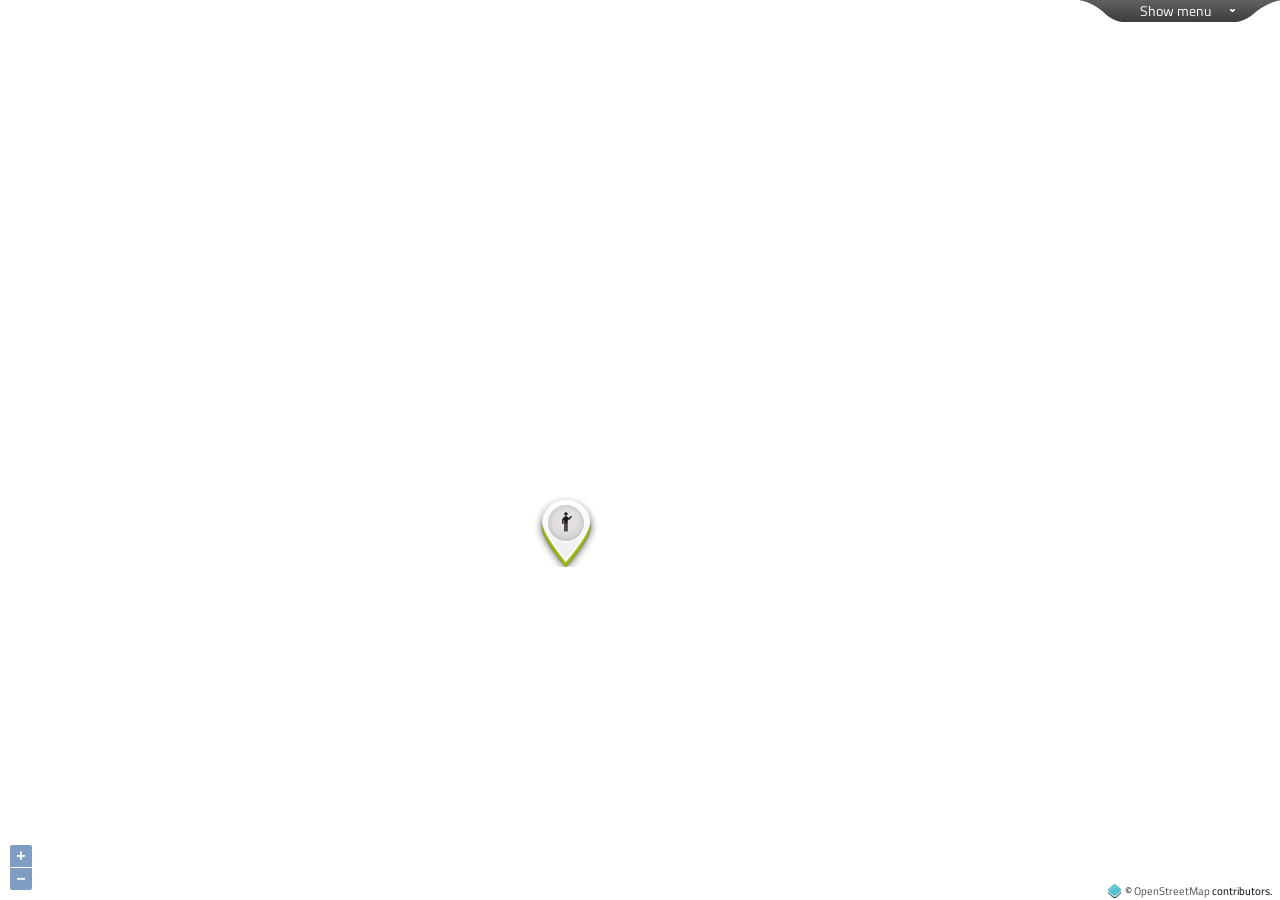
<file: www/index.html>
<!doctype html>
<html class="" lang="en">
    <head>
        <meta charset="utf-8">
		<title>Welcome to the Touristic Guide of Tangier</title>
		<meta name="viewport" content="width=device-width, initial-scale=1, maximum-scale=1, minimum-scale=1, user-scalable=no" />
		<link rel="stylesheet" href="css/app.css">
        <link rel="stylesheet" href="css/flexslider.css" />
		<link rel="stylesheet" href="css/jquery-selectbox.css" />
		<link rel="stylesheet" href="css/styles.css" />
		<link rel="stylesheet" href="css/responsive.css" />
		<link rel="stylesheet" href="css/ol.css" type="text/css">
		<link rel="stylesheet" href="css/ol3-popup.css" type="text/css">

		<!--[if lt IE 9]>
			<link rel="stylesheet" href="css/styles-ie8-and-down.css" />
		<![endif]-->

	</head>
	<body>
	   <div class="search-wrapper clearfix">
            <div class="zone-search zone clearfix">
                <div class="search block">
                    <form id="advanced-search" class="advanced-search search-collapsed clearfix">
                        <label>Categories :</label>
                        <select  id="category-selector-default" onchange="showlayer(this);">
                            <option value="">- Category -</option>
                            <option value="bank">Bank</option>
                            <option value="restaurant">Restaurant</option>
                            <option value="shop">Shop</option>
                            <option value="hotel">Hotel</option>
                            <option value="historic-site">Historic site</option>
                            <option value="art-merchant">Art Merchant</option>
                            <option value="souk">Souk</option>
                            </select>
                        <label>Tours :</label>
                        <select id="category-selector-advanced"   onchange="showTour(this);">
                            <option value="">- Guided Tour -</option>
                            <option value="1">Tour 1</option>
							<option value="2">Tour 2</option>
							<option value="3">Tour 3</option>
                            </select>
				        <div class="clearfix"></div>
                        <div class="clearfix">
							<label>Distance:</label>
							<div id="slider-distance" class="slider"></div>
							<div id="distance" class="slider-value"></div>
				        </div>					
                        <label>Tags:</label>
						<input type="text" id="search-what" class="text-input-black input-text" placeholder="What are you looking for?" />
						<div class="clearfix"></div>
						<input type="submit" class="submit" value="search" name="submit" />
					</form>
					<div class="advanced-search-control">
					   <a href="#" id="advanced-search-button" class="advanced-search-button">Show menu</a>
					</div>
				</div>
           </div><!-- end of .zone-search -->
        </div><!-- end of .search-wrapper -->

        <div id="map" class="map"></div>
        <div id="slideshow" style="display:none;" class="slideshow">
            <div class="slideshowHeader">
                <a href="#" id="closeSlideshow" class="closeButton"></a> 
            </div>
            
            <ul class="slides">
                <li>
                    <img id="img1" alt="" />
                </li>
                <li>
                    <img id="img2" alt="" />
                </li>
                <li>
                    <img id="img3" alt="" />
                </li>
            </ul>
            <div id="description" class="description">
               Something
            </div>
            <a href="#" id="like" class="likeButton"></a>
            <label id="likes">13</label>
            <a href="#" id="getHere" class="getHereButton"></a> 
            <a href="#" id="dislike" class="dislikeButton"></a>
            <label id="dislikes">1</label>
        </div>
		<script src="scripts/ol.js"></script>
		<script src="scripts/ol3-popup.js"></script>
		<script type="text/javascript" src="scripts/jquery-1.10.1.min.js"></script>
		<script type="text/javascript" src="scripts/jquery-ui-1.10.3.custom.min.js"></script>
		
		<script type="text/javascript" src="scripts/graph.js"></script>
		<script type="text/javascript" src="scripts/map.js"></script>
		<script type="text/javascript" src="scripts/jquery.selectbox-0.6.1.js"></script>
        <script type="text/javascript" src="scripts/jquery.flexslider-min.js"></script>
		<script type="text/javascript" src="scripts/slider.js"></script>
		<script type="text/javascript" src="scripts/jquery.mobilemenu.min.js"></script>
		<script type="text/javascript" src="scripts/jquery.placeholder.min.js"></script>
		<script type="text/javascript" src="scripts/scripts.js"></script>

	</body>
</html>
</file>
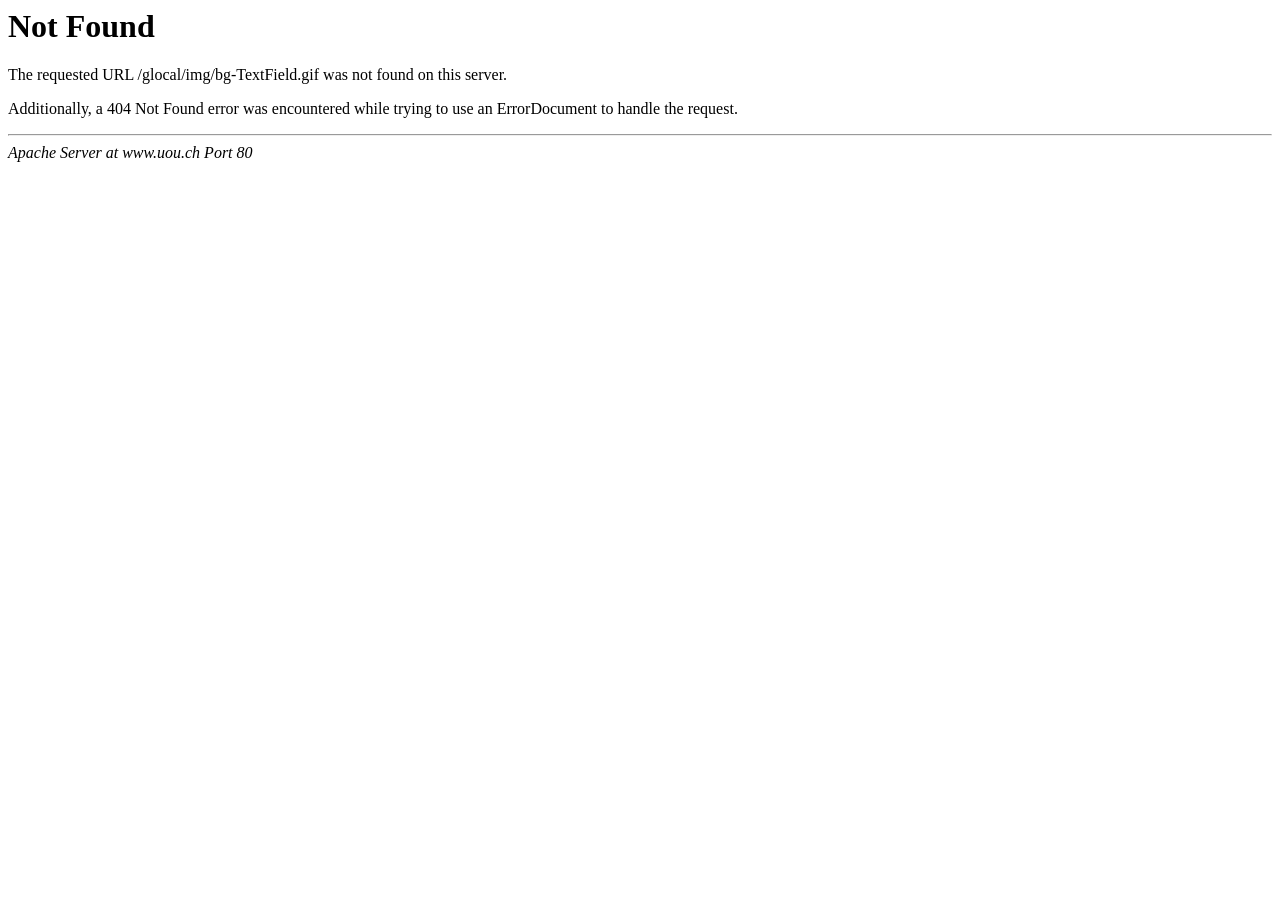
<file: www/img/bg-TextField.html>
<!DOCTYPE HTML PUBLIC "-//IETF//DTD HTML 2.0//EN">
<html><head>
<title>404 Not Found</title>
</head><body>
<h1>Not Found</h1>
<p>The requested URL /glocal/img/bg-TextField.gif was not found on this server.</p>
<p>Additionally, a 404 Not Found
error was encountered while trying to use an ErrorDocument to handle the request.</p>
<hr>
<address>Apache Server at www.uou.ch Port 80</address>
</body></html>
</file>
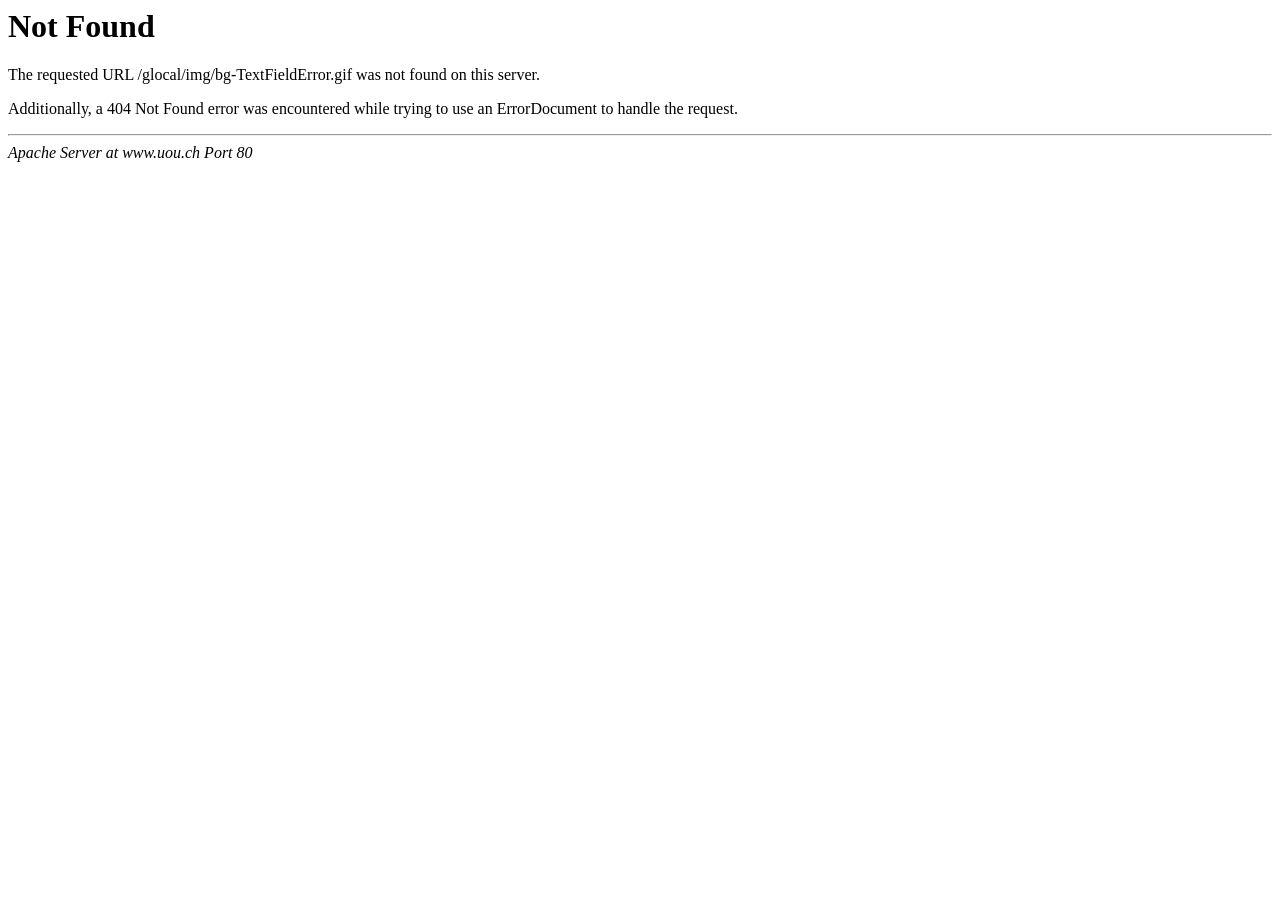
<file: www/img/bg-TextFieldError.html>
<!DOCTYPE HTML PUBLIC "-//IETF//DTD HTML 2.0//EN">
<html><head>
<title>404 Not Found</title>
</head><body>
<h1>Not Found</h1>
<p>The requested URL /glocal/img/bg-TextFieldError.gif was not found on this server.</p>
<p>Additionally, a 404 Not Found
error was encountered while trying to use an ErrorDocument to handle the request.</p>
<hr>
<address>Apache Server at www.uou.ch Port 80</address>
</body></html>
</file>
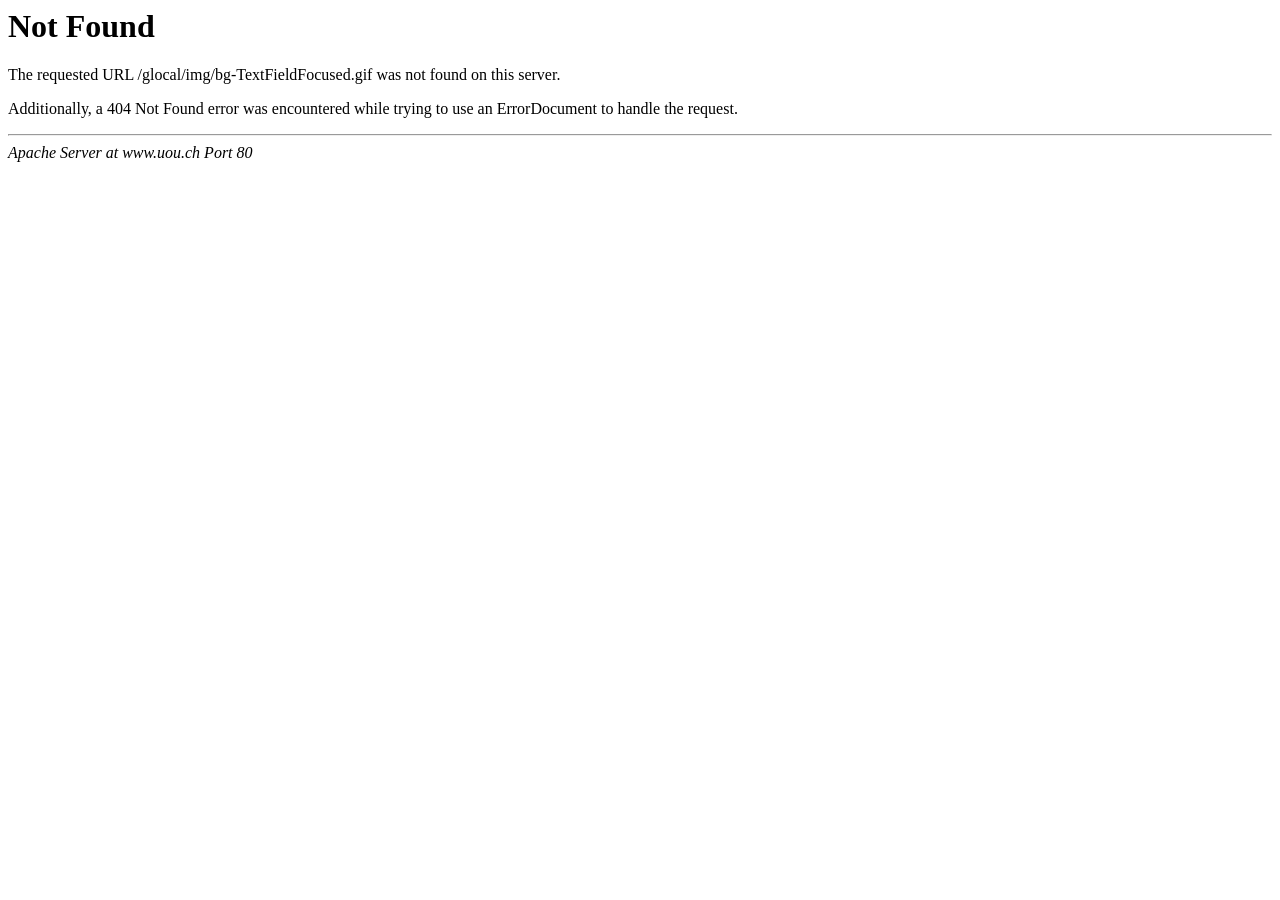
<file: www/img/bg-TextFieldFocused.html>
<!DOCTYPE HTML PUBLIC "-//IETF//DTD HTML 2.0//EN">
<html><head>
<title>404 Not Found</title>
</head><body>
<h1>Not Found</h1>
<p>The requested URL /glocal/img/bg-TextFieldFocused.gif was not found on this server.</p>
<p>Additionally, a 404 Not Found
error was encountered while trying to use an ErrorDocument to handle the request.</p>
<hr>
<address>Apache Server at www.uou.ch Port 80</address>
</body></html>
</file>
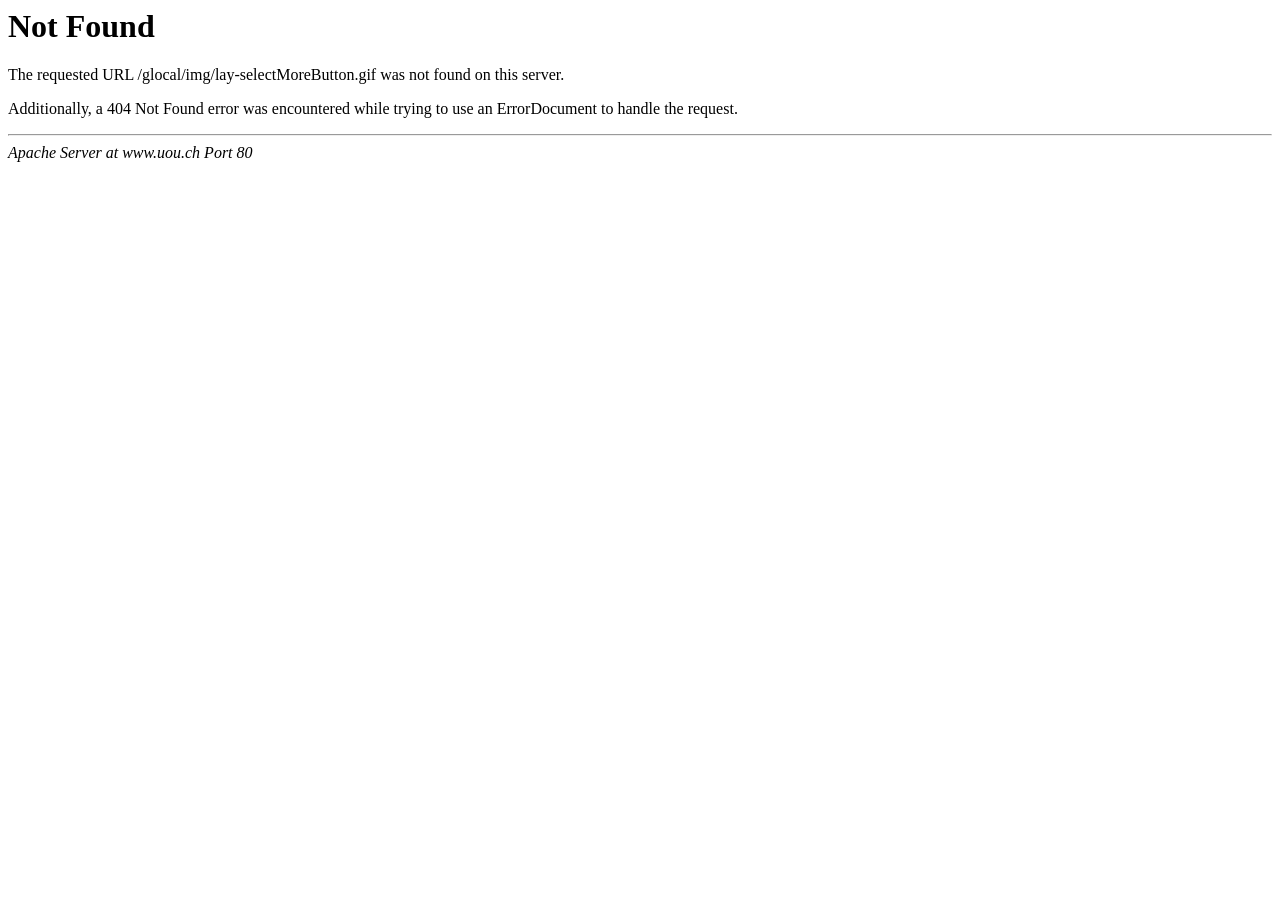
<file: www/img/lay-selectMoreButton.html>
<!DOCTYPE HTML PUBLIC "-//IETF//DTD HTML 2.0//EN">
<html><head>
<title>404 Not Found</title>
</head><body>
<h1>Not Found</h1>
<p>The requested URL /glocal/img/lay-selectMoreButton.gif was not found on this server.</p>
<p>Additionally, a 404 Not Found
error was encountered while trying to use an ErrorDocument to handle the request.</p>
<hr>
<address>Apache Server at www.uou.ch Port 80</address>
</body></html>
</file>
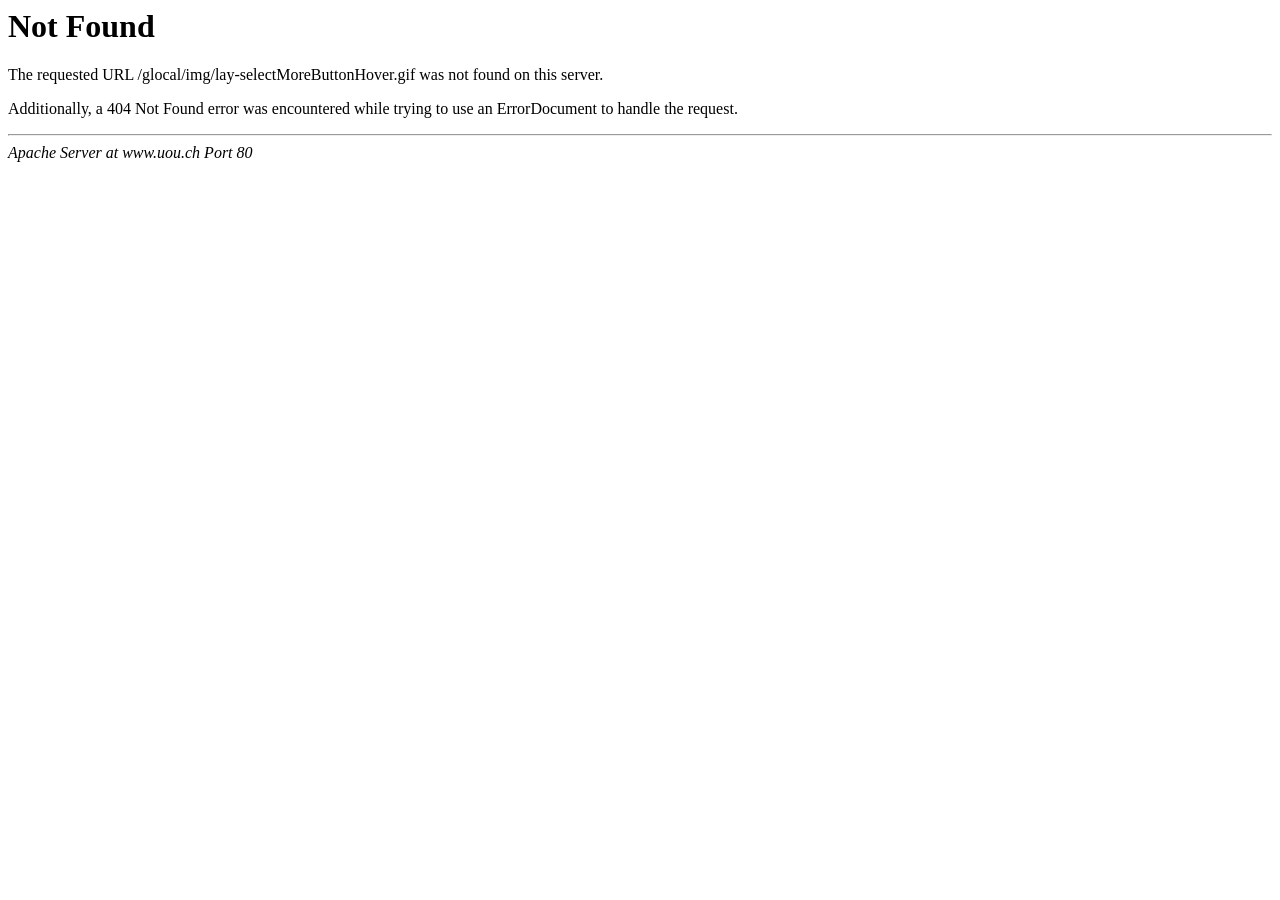
<file: www/img/lay-selectMoreButtonHover.html>
<!DOCTYPE HTML PUBLIC "-//IETF//DTD HTML 2.0//EN">
<html><head>
<title>404 Not Found</title>
</head><body>
<h1>Not Found</h1>
<p>The requested URL /glocal/img/lay-selectMoreButtonHover.gif was not found on this server.</p>
<p>Additionally, a 404 Not Found
error was encountered while trying to use an ErrorDocument to handle the request.</p>
<hr>
<address>Apache Server at www.uou.ch Port 80</address>
</body></html>
</file>
<file: www/css/app.css>
/*
 * Copyright © 2012-2015, Intel Corporation. All rights reserved.
 * Please see the included README.md file for license terms and conditions.
 */

/* Disable certain interactions on touch devices */
/* SOURCE: https://github.com/ftlabs/fastclick/blob/master/examples/input.html */
/* LICENSE: https://github.com/ftlabs/fastclick/blob/master/LICENSE */
body {
    -webkit-touch-callout: none ;
    -webkit-text-size-adjust: none ; -ms-text-size-adjust: none ;
    -webkit-user-select: none ; -moz-user-select: none ; -ms-user-select: none ; user-select: none ;
    -webkit-highlight: none ;
    -webkit-tap-highlight-color: rgba(0,0,0,0) ;
    -webkit-tap-highlight-color: transparent ;      /* For some Androids */
}

/* Recommended for Windows 8 Phone */
/* SOURCE: http://www.excellentwebworld.com/common-problems-solution-for-windows-phone-8-phonegap */
html {
    -ms-touch-action: pan-x ;
}

/* Recommended for Windows 8 Phone */
/* SOURCE: http://www.excellentwebworld.com/common-problems-solution-for-windows-phone-8-phonegap */
body {
    -ms-touch-action: pan-y ;
    -ms-content-zooming: none ;
}

/* allow copy-paste */
input, textarea  {
    -webkit-user-select: text ; -moz-user-select: text ; -ms-user-select: text ; user-select: text ;
}

body {
    /* margin: 0.5rem ; */
    background: white ;
    color: black ;
}
</file>
<file: www/css/styles.css>
@import url(http://fonts.googleapis.com/css?family=Titillium+Web:400,700);

@import url(http://fonts.googleapis.com/css?family=Patua+One);

.clearfix:after {
	content: ".";
	display: block;
	height: 0;
	font-size: 0;
	clear: both;
	visibility: hidden;
}

body {
	font-family: "Titillium Web";
	font-size: 14px;
	color: #4d4d4d;
	margin: 0;
    padding: 0;
    height: 100%;
    width: 100%;
}

.section {
	background-color: #ffffff;
}

iframe {
	display: block;
}

a {
	color: #4d4d4d;
	text-decoration: none;
	transition: color 0.2s ease-in-out 0s;
}

a:hover {
	color: #98b709;
}

h1, h2, h3, h4, h5, h6 {
	margin: 0;
}

h1 {
	font-size: 3.42857em;
}

h3 {
	font-size: 1.2857em;
}

a, img {
	border: none;
}

/*****************
1. COMMON ELEMENTS
*****************/

/* TEXT INPUTS */

.text-input-grey {
	width: 82%;
	background-color: #f2f2f2;
	font-family: "Titillium Web";
	font-size: 1em;
	line-height: 30px;
	height: 30px;
	color: #999999;
	padding: 0 9%;
	border: none;
	border-radius: 20px;
	box-shadow: 0 0 5px #bababa inset;
}

.text-input-black {
	height: 20px;
	font-family: "Titillium Web";
	font-size: 1em;
	color: #999999;
	background: url([data-uri]);
	background: linear-gradient(top, rgba(25, 25, 25, 0.8), rgba(65, 65, 65, 0.5));
	background: -moz-linear-gradient(top, rgba(25, 25, 25, 0.8), rgba(65, 65, 65, 0.5));
	background: -webkit-linear-gradient(top, rgba(25, 25, 25, 0.8), rgba(65, 65, 65, 0.5));
	background: -ms-linear-gradient(top, rgba(25, 25, 25, 0.8), rgba(65, 65, 65, 0.5));
	background: -webkit-gradient(linear, left top, left bottom, from(rgba(25, 25, 25, 0.8)), to(rgba(65, 65, 65, 0.5)));
	padding: 10px 15px;
	border-top: none;
	border-left: none;
	border-right: none;
	border-bottom: 1px solid #7d7d7d;
	border-radius: 25px;
	box-shadow: 0 3px 5px rgba(0, 0, 0, 0.7) inset;
}

/* SELECT LIST */

.jquery-selectbox {
	position: relative;
	height: 20px;
	font-family: "Titillium Web";
	font-size: 1em;
	color: #999999;
	background: url([data-uri]);
	background: linear-gradient(top, rgba(25, 25, 25, 0.8), rgba(65, 65, 65, 0.5));
	background: -moz-linear-gradient(top, rgba(25, 25, 25, 0.8), rgba(65, 65, 65, 0.5));
	background: -webkit-linear-gradient(top, rgba(25, 25, 25, 0.8), rgba(65, 65, 65, 0.5));
	background: -ms-linear-gradient(top, rgba(25, 25, 25, 0.8), rgba(65, 65, 65, 0.5));
	background: -webkit-gradient(linear, left top, left bottom, from(rgba(25, 25, 25, 0.8)), to(rgba(65, 65, 65, 0.5)));
	padding: 10px 1.5%;
	border-top: none;
	border-left: none;
	border-right: none;
	border-bottom: 1px solid #7d7d7d;
	border-radius: 25px;
	box-shadow: 0 3px 5px rgba(0, 0, 0, 0.7) inset;
	margin: 20px 2% 20px 0;
}

.jquery-selectbox.selecthover {
	background: url([data-uri]);
	background: linear-gradient(top, rgba(25, 25, 25, 0.8), rgba(65, 65, 65, 0.5));
	background: -moz-linear-gradient(top, rgba(25, 25, 25, 0.8), rgba(65, 65, 65, 0.5));
	background: -webkit-linear-gradient(top, rgba(25, 25, 25, 0.8), rgba(65, 65, 65, 0.5));
	background: -ms-linear-gradient(top, rgba(25, 25, 25, 0.8), rgba(65, 65, 65, 0.5));
	background: -webkit-gradient(linear, left top, left bottom, from(rgba(25, 25, 25, 0.8)), to(rgba(65, 65, 65, 0.5)));
	border-top: none;
	border-left: none;
	border-right: none;
	border-bottom: 1px solid #7d7d7d;
	box-shadow: 0 3px 5px rgba(0, 0, 0, 0.7) inset;
}

	.jquery-selectbox .jquery-selectbox-moreButton {
		position: absolute;
		float: none;
		top: 2px;
		right: 1px;
		width: 38px;
		height: 38px;
		background: url(../images/dropdown-arrow.png) no-repeat;
	}

	.jquery-selectbox .jquery-selectbox-moreButton.morebuttonhover {
		background: url(../images/dropdown-arrow.png) no-repeat;
	}

	.jquery-selectbox .jquery-selectbox-list {
		top: 50px;
		width: 98% !important;
		max-height: 400px;
		background-color: #343434;
		color: #98b709;
		padding: 0;
		border: none;
		border-radius: 3px;
	}

		.jquery-selectbox .jquery-selectbox-list span {
			padding: 19px 0 19px 20px;
			border-top: 1px solid #434343;
			border-bottom: 1px solid #272727;
		}

		.jquery-selectbox .jquery-selectbox-list span:first-child {
			border-top: none;
		}

		.jquery-selectbox-list span:last-child {
			border-bottom: none;
		}

		.jquery-selectbox-list span.listelementhover {
			background-color: #343434;
			cursor: pointer;
		}

	.jquery-selectbox .jquery-selectbox-currentItem {
		line-height: 20px;
		padding: 0;
	}

/************************
3. CONTENT ELEMENTS STYLE
************************/


.search-wrapper {
	position: absolute;
	width: 100%;
	background-color: rgba(177, 177, 177, 0.9);
	z-index: 10;
}




/* "SEARCH" BLOCK */

.search {
	position: relative;
}
	.search .default-search .input-text {
		display: inline-block;			
		float: left;
		width: 26%;
		padding: 10px 1.5%;
		margin: 20px 2% 20px 0;
	}

	

	.search .default-search .jquery-selectbox {
		display: inline-block;		
		width: 100% !important;
		
		
	}

	

	.search .advanced-search {
		padding-top: 20px;
	}

		.search .advanced-search label {
			display: block;
			float: left;
			width: 23.4375%;
			line-height: 20px;
			font-family: "Patua One";
			color: #ffffff;
			padding: 20px 0;
		}

		.search .advanced-search .slider {
			display: block;
			float: left;
			width: 62.5%;
			height: 12px;
			background: rgba(125, 125, 125, 0.6);
			margin: 24px 0;
			border-bottom: 1px solid #7d7d7d;
			border-radius: 7px;
			box-shadow: 0 0 5px rgba(0, 0, 0, 0.85) inset;
		}

			.search .advanced-search .slider .ui-slider-range {
				background-color: #98b709;
				height: 10px;
				border-radius: 7px 7px 7px 7px;
				margin: 1px;
			}

			.search .advanced-search .slider .ui-slider-handle {
				height: 20px;
				background: url(../images/slider-handle.png) no-repeat center center;
				cursor: pointer;
			}

		.search .advanced-search .slider-value {
			display: block;
			float: left;
			width: 7.0625%;
			line-height: 20px;
			font-family: "Patua One";
			color: #ffffff;
			padding: 20px 3.5%;
		}

		.search .advanced-search input {
			display: block;
			float: left;
			width: 17%;
			padding: 10px 1.5%;
			margin: 10px 1% 10px 0;
		}

		.search .advanced-search input.input-zip-code {
			margin-left: 23.4375%;
		}

		.search .advanced-search .jquery-selectbox {
			display: inline;
			float: left;
			width: 80% !important;
			margin-top: 10px;
		}

			.search .advanced-search .location-fields .jquery-selectbox {
				width: 17% !important;
				margin: 10px 1% 10px 0;
			}

		.search .advanced-search .submit {
			float: right;
			width: 125px;
			height: 40px;
			font-family: "Patua One";
			font-size: 1em;
			text-transform: uppercase;
			color: #ffffff;
			background: url("../images/search-button-background.png") no-repeat left #a6c12a;
			cursor: pointer;
			padding-left: 40px;
			border: none;
			border-radius: 25px;
			box-shadow: 0 2px 2px rgba(0, 0, 0, 0.3);
			margin-bottom: 50px;
		}

	.search .advanced-search-control {
		position: absolute;
		bottom: -22px;
		right: 0;
		background: url(../images/advanced-search-background.png) no-repeat center center;
	}

		.search .advanced-search-control .advanced-search-button {
			display: block;
			min-width: 100px;
			text-align: center;
			color: #ffffff;
			padding: 0 55px 0 45px;
			background: url(../images/advanced-search-arrow-down.png) no-repeat 150px center;
			line-height: 22px;
		}

		.search .advanced-search-control .advanced-search-button.expanded {
			background: url(../images/advanced-search-arrow-up.png) no-repeat 142px center;
		}



/*  MAP BLOCK */
html{
	width: 100%;
	height: 100%;
    padding: 0;
    margin: 0;
}

#map {
    position: relative;
	width: 100%;
	height: 100%;
    margin: 0;
    padding: 0;
}

/* "SLIDESHOW" BLOCK */

.slideshow {
	position: absolute;
	overflow: hidden;
    background-color: rgba(177, 177, 177, 0.6);
    top: 0;
    left: 0;
    width: 100%;
	height: 100%;
    margin: 0;
    padding: 0;
    z-index: 1;
}
    .slideshow .closeButton {
        position: absolute;
        top: 10px;
        left: 10px;
		width: 30px;
		height: 30px;
        z-index: 5;
        background-image: url(../images/close-grey.png);
        background-repeat: no-repeat;
	}
    .slideshow .description {
		display: block;
        width: 100%;
		height: 60px;
	}
    .slideshow .slideshowHeader {
		display: block;
        width: 100%;
		height: 50px;
	}
	.slideshow .slides img {
		display: block;
        width: 100%;
		height: 50%;
	}
    .slideshow .likeButton {
        position: absolute;
        bottom: 10px;
        right: 10px;
		width: 40px;
		height: 40px;
        z-index: 5;
        background-image: url(../images/likeIcon.png);
        background-repeat: no-repeat;
	}
    .slideshow .dislikeButton {
        position: absolute;
        bottom: 10px;
        left: 10px;
		width: 40px;
		height: 40px;
        z-index: 5;
        background-image: url(../images/dislikeIcon.png);
        background-repeat: no-repeat;
	}
    .slideshow #likes {
        position: absolute;
        font-family: "Titillium Web";
	   font-size: 2em;
        bottom: 60px;
        right: 10px;
		width: 30px;
		height: 30px;
        z-index: 5;
    }
     .slideshow #dislikes {
        position: absolute;
         font-family: "Titillium Web";
	   font-size: 2em;
        bottom: 60px;
        left: 10px;
		width: 40px;
		height: 40px;
        z-index: 5;
	}
    .slideshow .getHereButton {
        position: absolute;
        bottom: 10px;
        left: 45%;
		width: 40px;
		height: 40px;
        z-index: 5;
        background-image: url(../images/getHere.png);
        background-repeat: no-repeat;
	}
	.slideshow .flex-direction-nav a {
		width: 40px;
		height: 60px;
		opacity: 1;
		margin-top: -52px;
		z-index: 5;
	}

		.slideshow .flex-direction-nav .flex-prev {
			left: 0;
			background: url(../images/slideshow-previous.png) no-repeat center center;
		}

		.slideshow .flex-direction-nav .flex-next {
			right: 0;
			background: url(../images/slideshow-next.png) no-repeat center center;
		}
</file>
<file: www/css/responsive.css>
/*******************************
THIS FILE CONTAINS MEDIA QUERIES
*******************************/

@media all and (max-width: 999px) {

	/***********************
	2. HEADER ELEMENTS STYLE
	***********************/

	/* ADVERTISEMENT BANNER STYLE */

	.adverisement a img {
		margin: 30px auto;
	}

	/* MAIN MENU STYLE */

	/* First level links */
	.main-menu ul li a {
		padding: 25px 11px 25px;
	}

	.main-menu ul li.active a {
		padding: 25px 13px 22px;
	}

	/*********************
	CONTENT ELEMENTS STYLE
	*********************/

	/* "WELCOME" BLOCK */

	.welcome .welcome-globe .globe {
		top: 1px;
		width: 200px;
		margin-left: -100px;
	}

}

@media all and (max-width: 767px) {

	h1 {
		font-size: 2.2857em;
	}

	/********************
	HEADER ELEMENTS STYLE
	********************/

	.header-top-right {
		text-align: center;
		border-top: 1px solid #e6e6e6;
		padding-left: 2%;
		padding-right: 2%;
		margin-left: 0;
		margin-right: 0;
	}

	/* USER LINKS STYLE */

	.user-links {
		text-align: center;
	}

	/* LANGUAGE SELECTOR STYLE */

	.languages {
		float: none;
	}

	/* LOGO STYLE */

	.logo {
		text-align: center;
	}

		.logo a {
			display: inline-block;
		}

			.logo a img {
				margin: 10px 0;
			}

	/* ADVERTISEMENT BANNER STYLE */

	.adverisement a img {
		margin: 0 0 10px;
	}

	/*********************
	CONTENT ELEMENTS STYLE
	*********************/

	.search-wrapper {
		background-color: transparent;
	}

		.search-wrapper .zone-search {
			background-color: rgba(77, 77, 77, 0.9);
		}

	.sidebar-container {
		margin-top: 20px;
	}

	/* SEARCH STYLE */

	/* Default search form */
	.search .default-search .input-text {
		width: 43%;
		margin: 20px 2% 0;
	}

	.search .default-search .jquery-selectbox {
		width: 43% !important;
		margin: 20px 2% 0;
	}

	.search .default-search .submit {
		float: right;
		width: 140px;
		margin-right: 2%;
	}

	/* Advanced search form */
	.search .advanced-search .slider {
		width: 52.5%;
	}

	.search .advanced-search .slider-value {
		width: 17.0625%;
	}

	/* "INDUSTRIES TABS" BLOCK */

	.industries-tabs ul li {
		width: 20%;
		height: 40px;
	}

	.industries-tabs ul li:hover {
		background-image: none;
	}

		.industries-tabs ul li a.sports,
		.industries-tabs ul li a.offices {
			border-left: 1px solid #e7e7e7;
		}

	/* "WELCOME" BLOCK */

	.welcome .welcome-globe .globe {
		top: -20px;
		width: auto;
		margin-left: -122px;
	}

	/********************
	FOOTER ELEMENTS STYLE
	********************/

	.footer-wrapper .zone-footer .footer-container .block {
		float: none;
		width: 100%;
		margin: 0 0 30px 0;
	}

	.copyright-wrapper .zone-copyright .copyright-left-container,
	.copyright-wrapper .zone-copyright .copyright-right-container  {
		text-align: center;
	}

}

@media all and (max-width: 600px) {

	/* "WELCOME" BLOCK */

	.welcome .welcome-globe .globe {
		top: 1px;
		width: 200px;
		margin-left: -100px;
	}

}

@media all and (max-width: 500px) {

	.user-links .register .register-form {
		right: 0;
		background-position: right top;
	}

	/*********************
	CONTENT ELEMENTS STYLE
	*********************/

	/* "SEARCH" BLOCK */

	.search .advanced-search input {
		float: right;
		width: 59.5%;
		padding: 5px 1.5%;
    	margin: 5px 14% 5px 0;
	}

	.search .advanced-search .jquery-selectbox {
		width: 59.5% !important;
		margin-top: 10px;
		margin-bottom: 10px;
	}

		.search .advanced-search .location-fields .jquery-selectbox {
			width: 59.5% !important;
			margin: 10px 1% 5px 0;
		}

	.search .advanced-search .separator {
		display: none;
	}

	.search .advanced-search .submit {
		margin: 0 14% 5px 0;
	}

	/* "WELCOME" BLOCK */

	.welcome .welcome-globe .globe {
		top: 51px;
		width: 100px;
		margin-left: -50px;
	}

	/* "BLOG POST" BLOCK */

	.blog-post .blog-post-info .social-links {
		float: none;
		display: block;
		text-align: center;
	}

}

@media all and (max-width: 450px) {

	/*****************
	1. COMMON ELEMENTS
	*****************/

	/* "EMPLOYEE INFO" BLOCK */

	.employee-info .employee-info-social {
		float: none;
		margin: 0 auto 10px;
	}

	.employee-info .employee-info-description {
		margin-left: 0;
	}

	/* PRICING TABLE */

	.pricing-table .pricing-column .pricing-cost {
		font-size: 1em;
	}

	/***********************
	2. HEADER ELEMENTS STYLE
	***********************/

	.header-top-right {
		border-top: none;
		padding-left: 0;
		padding-right: 0;
		margin-left: 2%;
		margin-right: 2%;
	}

	/* SOCIAL LINKS STYLE */

	.social-links {
		border-top: 1px solid #e6e6e6;
		border-bottom: 1px solid #e6e6e6;
	}

	/* LANGUAGE SELECTOR STYLE */

	.languages {
		display: block;
	}

		.languages .en {
			border-left: 1px solid #e6e6e6;
		}

	/************************
	3. CONTENT ELEMENTS STYLE
	************************/

	/* OUR DIRECTORY BLOCK STYLE */

	.our-directory .subscription-table .subscription-column {
		float: none;
		width: 100%;
	}

	/* "SHORTCODES" BLOCK */

	.shortcodes input,
	.shortcodes input.row-last {
		display: block;
		width: auto;
		margin: 40px auto 0;
	}

}
</file>
<file: www/css/ol.css>
.ol-control,.ol-scale-line{position:absolute;padding:2px}.ol-box{box-sizing:border-box;border-radius:2px;border:2px solid #00f}.ol-mouse-position{top:8px;right:8px;position:absolute}.ol-scale-line{background:rgba(0,60,136,.3);border-radius:4px;bottom:8px;left:8px}.ol-scale-line-inner{border:1px solid #eee;border-top:none;color:#eee;font-size:10px;text-align:center;margin:1px;will-change:contents,width}.ol-overlay-container{will-change:left,right,top,bottom}.ol-unsupported{display:none}.ol-viewport .ol-unselectable{-webkit-touch-callout:none;-webkit-user-select:none;-khtml-user-select:none;-moz-user-select:none;-ms-user-select:none;user-select:none;-webkit-tap-highlight-color:transparent}.ol-control{background-color:rgba(255,255,255,.4);border-radius:4px}.ol-control:hover{background-color:rgba(255,255,255,.6)}.ol-zoom{bottom:.5em;left:.5em}.ol-rotate{top:.5em;right:.5em;transition:opacity .25s linear,visibility 0s linear}.ol-rotate.ol-hidden{opacity:0;visibility:hidden;transition:opacity .25s linear,visibility 0s linear .25s}.ol-zoom-extent{top:4.643em;left:.5em}.ol-full-screen{right:.5em;top:.5em}@media print{.ol-control{display:none}}.ol-control button{display:block;margin:1px;padding:0;color:#fff;font-size:1.14em;font-weight:700;text-decoration:none;text-align:center;height:1.375em;width:1.375em;line-height:.4em;background-color:rgba(0,60,136,.5);border:none;border-radius:2px}.ol-control button::-moz-focus-inner{border:none;padding:0}.ol-zoom-extent button{line-height:1.4em}.ol-compass{display:block;font-weight:400;font-size:1.2em;will-change:transform}.ol-touch .ol-control button{font-size:1.5em}.ol-touch .ol-zoom-extent{top:5.5em}.ol-control button:focus,.ol-control button:hover{text-decoration:none;background-color:rgba(0,60,136,.7)}.ol-zoom .ol-zoom-in{border-radius:2px 2px 0 0}.ol-zoom .ol-zoom-out{border-radius:0 0 2px 2px}.ol-attribution{text-align:right;bottom:.5em;right:.5em;max-width:calc(100% - 1.3em)}.ol-attribution ul{margin:0;padding:0 .5em;font-size:.7rem;line-height:1.375em;color:#000;text-shadow:0 0 2px #fff}.ol-attribution li{display:inline;list-style:none;line-height:inherit}.ol-attribution li:not(:last-child):after{content:" "}.ol-attribution img{max-height:2em;max-width:inherit;vertical-align:middle}.ol-attribution button,.ol-attribution ul{display:inline-block}.ol-attribution.ol-collapsed ul{display:none}.ol-attribution.ol-logo-only ul{display:block}.ol-attribution:not(.ol-collapsed){background:rgba(255,255,255,.8)}.ol-attribution.ol-uncollapsible{bottom:0;right:0;border-radius:4px 0 0;height:1.1em;line-height:1em}.ol-attribution.ol-logo-only{background:0 0;bottom:.4em;height:1.1em;line-height:1em}.ol-attribution.ol-uncollapsible img{margin-top:-.2em;max-height:1.6em}.ol-attribution.ol-logo-only button,.ol-attribution.ol-uncollapsible button{display:none}.ol-zoomslider{top:4.5em;left:.5em;height:200px}.ol-zoomslider button{position:relative;height:10px}.ol-touch .ol-zoomslider{top:5.5em}.ol-overviewmap{left:.5em;bottom:.5em}.ol-overviewmap.ol-uncollapsible{bottom:0;left:0;border-radius:0 4px 0 0}.ol-overviewmap .ol-overviewmap-map,.ol-overviewmap button{display:inline-block}.ol-overviewmap .ol-overviewmap-map{border:1px solid #7b98bc;height:150px;margin:2px;width:150px}.ol-overviewmap:not(.ol-collapsed) button{bottom:1px;left:2px;position:absolute}.ol-overviewmap.ol-collapsed .ol-overviewmap-map,.ol-overviewmap.ol-uncollapsible button{display:none}.ol-overviewmap:not(.ol-collapsed){background:rgba(255,255,255,.8)}.ol-overviewmap-box{border:2px dotted rgba(0,60,136,.7)}
</file>
<file: www/css/ol3-popup.css>
.ol-popup {
    display: none;
    position: absolute;
    background-color: white;
    padding: 15px;
    border: 1px solid #cccccc;
    bottom: 12px;
    left: -50px;
}

.ol-popup:after, .ol-popup:before {
    top: 100%;
    border: solid transparent;
    content: " ";
    height: 0;
    width: 0;
    position: absolute;
    pointer-events: none;
}

.ol-popup:after {
    border-top-color: white;
    border-width: 10px;
    left: 48px;
    margin-left: -10px;
}

.ol-popup:before {
    border-top-color: #cccccc;
    border-width: 11px;
    left: 48px;
    margin-left: -11px;
}

.ol-popup-content {
    min-width: 170px;
    max-height: 200px;
    overflow-x: auto;
}

.ol-popup-closer {
    position: absolute;
    top: 2px;
    right: 2px;
    font-size: 150%;
    padding: 0 4px;
    color: gray;
    text-decoration: none;
}

.ol-popup-closer:after {
    content: "✖";
}

.ol-popup div.infoResult {
    min-width: 130px;
}

.ol-popup div.infoResult p {
    padding: 0.1em;
    margin: 0;
}

.ol-popup-content h3 {
    margin: 0.25em 0;
}

.ol-popup.marker {
    margin-bottom: 30px;
}
</file>
